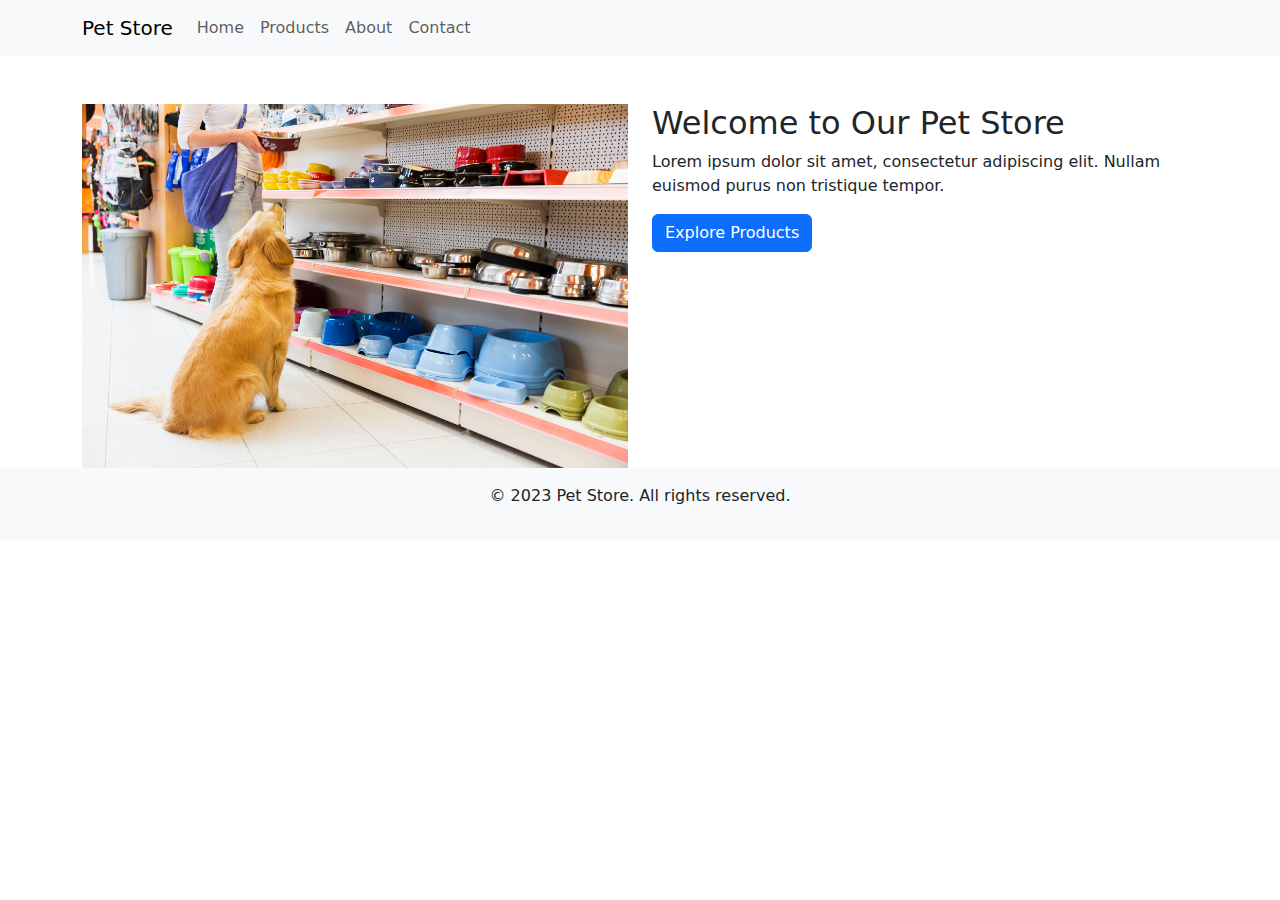
<file: index.html>
<!DOCTYPE html>
<html lang="en">
<head>
  <meta charset="UTF-8">
  <meta name="viewport" content="width=device-width, initial-scale=1.0">
  <title>Pet Store</title>
  <!-- Include Bootstrap CSS -->
  <link rel="stylesheet" href="https://cdn.jsdelivr.net/npm/bootstrap@5.3.0/dist/css/bootstrap.min.css">
  <!-- Include your custom CSS -->
  <!-- <link rel="stylesheet" href="styles.css"> -->
</head>
<body>
  <nav class="navbar navbar-expand-lg navbar-light bg-light">
    <div class="container">
      <a class="navbar-brand" href="#">Pet Store</a>
      <button class="navbar-toggler" type="button" data-bs-toggle="collapse" data-bs-target="#navbarNav" aria-controls="navbarNav" aria-expanded="false" aria-label="Toggle navigation">
        <span class="navbar-toggler-icon"></span>
      </button>
      <div class="collapse navbar-collapse" id="navbarNav">
        <ul class="navbar-nav ml-auto">
          <li class="nav-item active">
            <a class="nav-link" href="#">Home</a>
          </li>
          <li class="nav-item">
            <a class="nav-link" href="#">Products</a>
          </li>
          <li class="nav-item">
            <a class="nav-link" href="#">About</a>
          </li>
          <li class="nav-item">
            <a class="nav-link" href="#">Contact</a>
          </li>
        </ul>
      </div>
    </div>
  </nav>

  <div class="container mt-5">
    <div class="row">
      <div class="col-md-6">
        <img src="images/pet-store.jpg" alt="Pet Store" class="img-fluid">
      </div>
      <div class="col-md-6">
        <h2>Welcome to Our Pet Store</h2>
        <p>Lorem ipsum dolor sit amet, consectetur adipiscing elit. Nullam euismod purus non tristique tempor.</p>
        <a href="#" class="btn btn-primary">Explore Products</a>
      </div>
    </div>
  </div>


  <footer class="bg-light text-center py-3">
    <p>&copy; 2023 Pet Store. All rights reserved.</p>
  </footer>

  <!-- Include Bootstrap JS and any additional scripts -->
  <script src="https://cdn.jsdelivr.net/npm/bootstrap@5.3.0/dist/js/bootstrap.bundle.min.js"></script>
</body>
</html>
</file>
